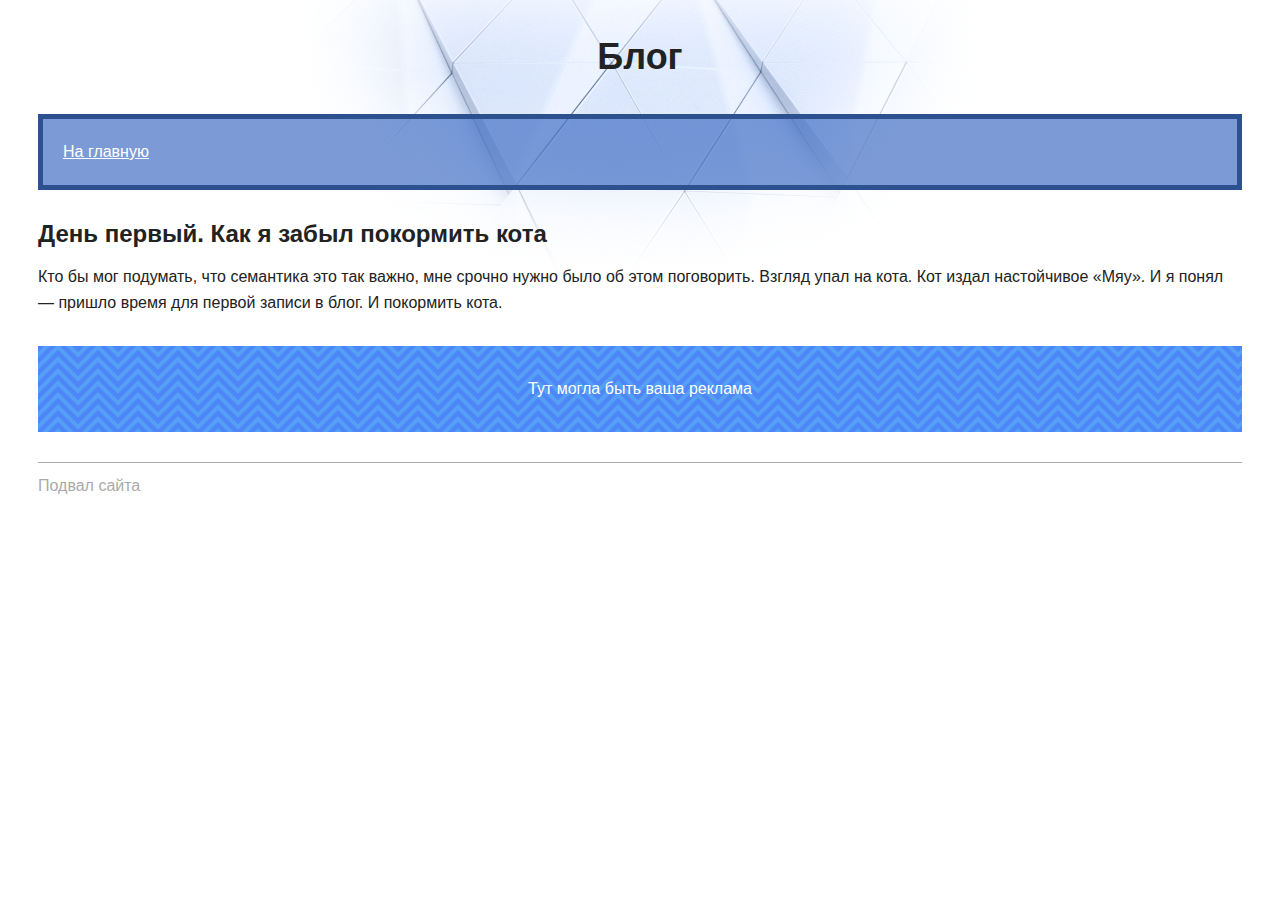
<file: day-1.html>
<!DOCTYPE html>
<html lang="ru">
  <head>
    <title>Дневник начинающего верстальщика</title>
    <link rel="stylesheet" href="style.css">
  </head>
  <body>
    <header>
      <p class="page-title">Блог</p>
      <nav class="blog-navigation">
        <a href="index.html">На главную</a>
      </nav>
    </header>
    <main>
      <article>
        <h1>День первый. Как я забыл покормить кота</h1>
        <p>Кто бы мог подумать, что семантика это так важно, мне срочно нужно было об этом поговорить. Взгляд упал на кота. Кот издал настойчивое «Мяу». И я понял — пришло время для первой записи в блог. И покормить кота.</p>
      </article>
      <aside class="partnership">
        Тут могла быть ваша реклама
      </aside>
    </main>
    <footer>
      Подвал сайта
    </footer>
  </body>
</html>
</file>
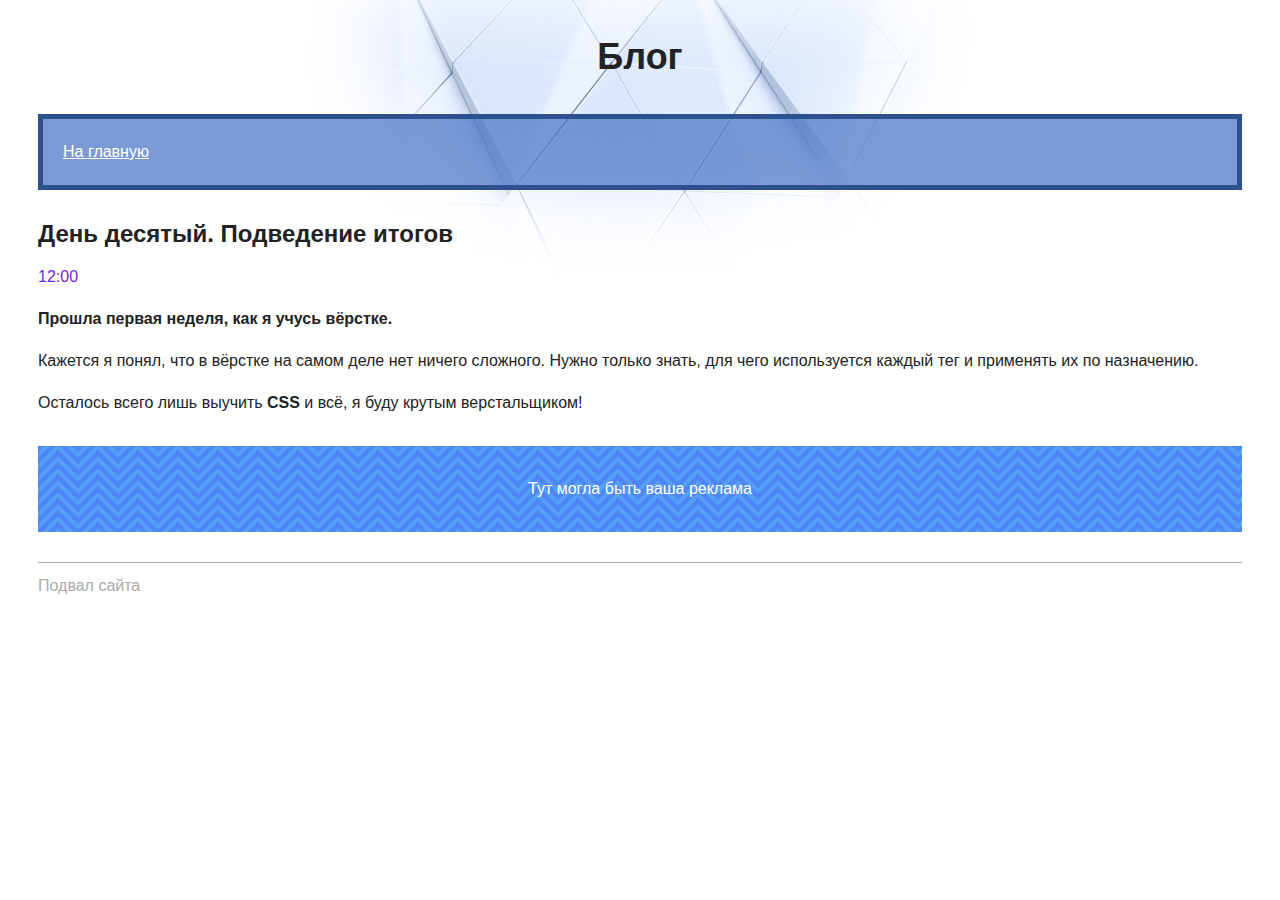
<file: day-10.html>
<!DOCTYPE html>
<html lang="ru">
  <head>
    <title>Сайт начинающего верстальщика</title>
    <link rel="stylesheet" href="style.css">
  </head>
  <body>
    <header>
      <p class="page-title">Блог</p>
      <nav class="blog-navigation">
        <a href="index.html">На главную</a>
      </nav>
    </header>
    <main>
      <article>
        <h1>День десятый. Подведение итогов</h1>
        <time datetime="2018-11-28T12:00">12:00</time>

        <p><b>Прошла первая неделя, как я учусь вёрстке.</b></p>

        <p>Кажется я понял, что в вёрстке на самом деле нет ничего сложного. Нужно только знать, для чего используется каждый тег и применять их по назначению.</p>

        <p>Осталось всего лишь выучить <strong>CSS</strong> и всё, я буду крутым верстальщиком!</p>
      </article>
      <aside class="partnership">
        Тут могла быть ваша реклама
      </aside>
    </main>
    <footer>
      Подвал сайта
    </footer>
  </body>
</html>
</file>
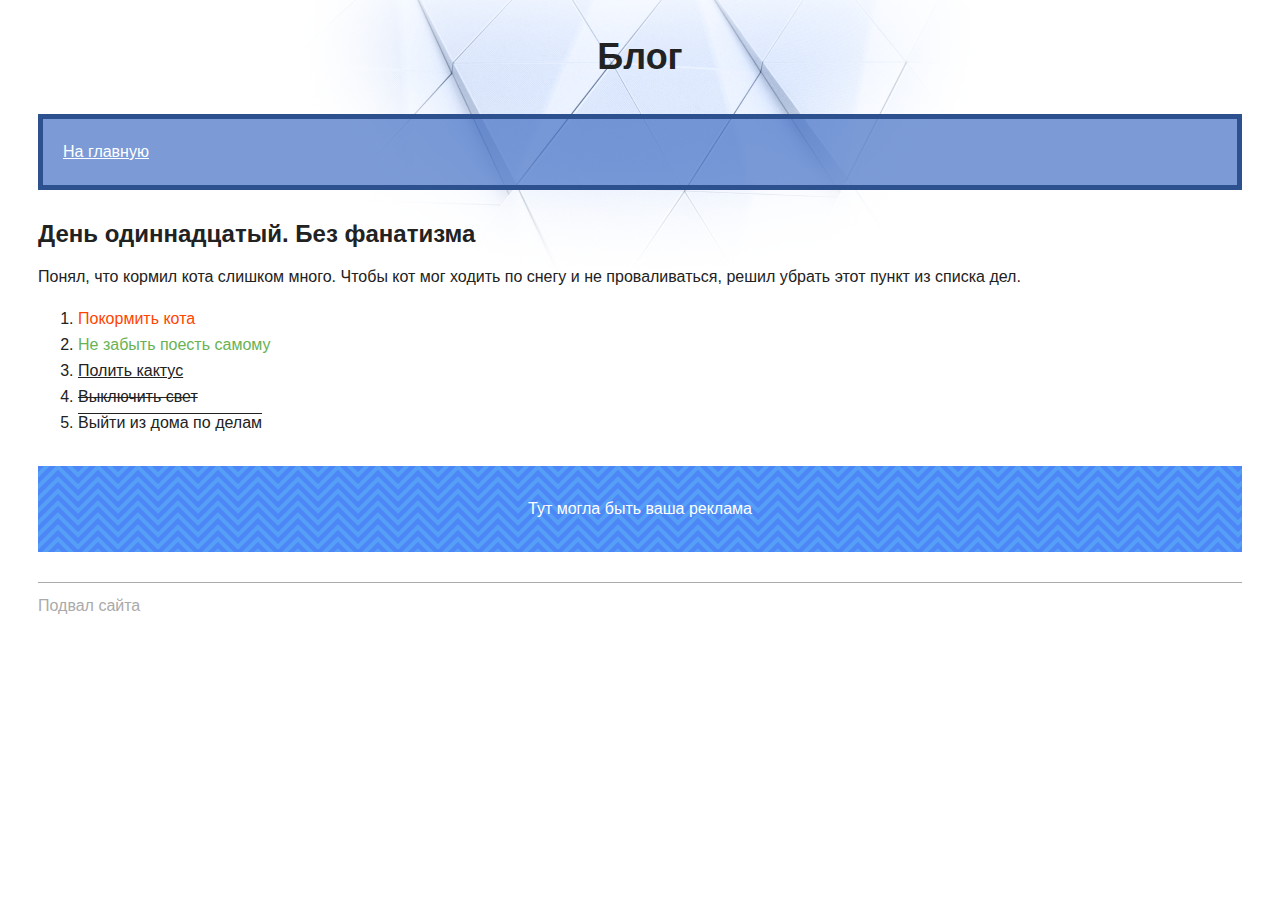
<file: day-11.html>
<!DOCTYPE html>
<html lang="ru">
  <head>
    <title>Сайт начинающего верстальщика</title>
    <link rel="stylesheet" href="style.css">
  </head>
  <body>
    <header>
      <p class="page-title">Блог</p>
      <nav class="blog-navigation">
        <a href="index.html">На главную</a>
      </nav>
    </header>
    <main>
      <article>
        <h1>День одиннадцатый. Без фанатизма</h1>
        <p>Понял, что кормил кота слишком много. Чтобы кот мог ходить по снегу и не проваливаться, решил убрать этот пункт из списка дел.</p>
        <ol>
          <li><del>Покормить кота</del></li>
          <li><ins>Не забыть поесть самому</ins></li>
          <li class="underline">Полить кактус</li>
          <li class="line-through">Выключить свет</li>
          <li class="overline">Выйти из дома по делам</li>
        </ol>
      </article>
      <aside class="partnership">
        Тут могла быть ваша реклама
      </aside>
    </main>
    <footer>
      Подвал сайта
    </footer>
  </body>
</html>
</file>
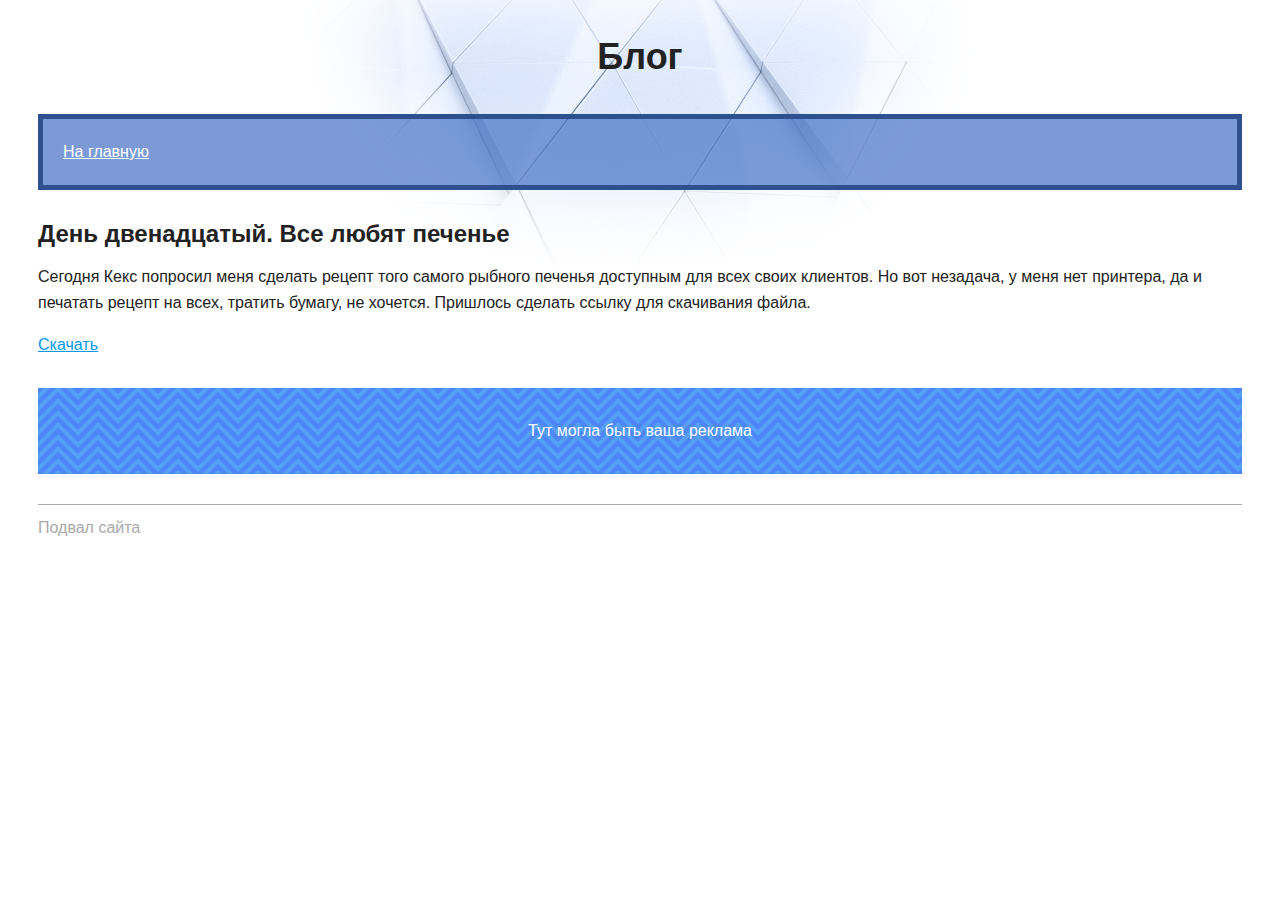
<file: day-12.html>
<!DOCTYPE html>
<html lang="ru">
  <head>
    <title>Сайт начинающего верстальщика</title>
    <link rel="stylesheet" href="style.css">
  </head>
  <body>
    <header>
      <p class="page-title">Блог</p>
      <nav class="blog-navigation">
        <a href="index.html">На главную</a>
      </nav>
    </header>
    <main>
      <article>
        <h1>День двенадцатый. Все любят печенье</h1>
        <p>Сегодня Кекс попросил меня сделать рецепт <a>того самого рыбного печенья</a> доступным для всех своих клиентов. Но вот незадача, у меня нет принтера, да и печатать рецепт на всех, тратить бумагу, не хочется. Пришлось сделать ссылку для скачивания файла.</p>
        <p>
          <a href="files/recipe.pdf" download>Скачать</a>
        </p>
      </article>
      <aside class="partnership">
        Тут могла быть ваша реклама
      </aside>
    </main>
    <footer>
      Подвал сайта
    </footer>
  </body>
</html>
</file>
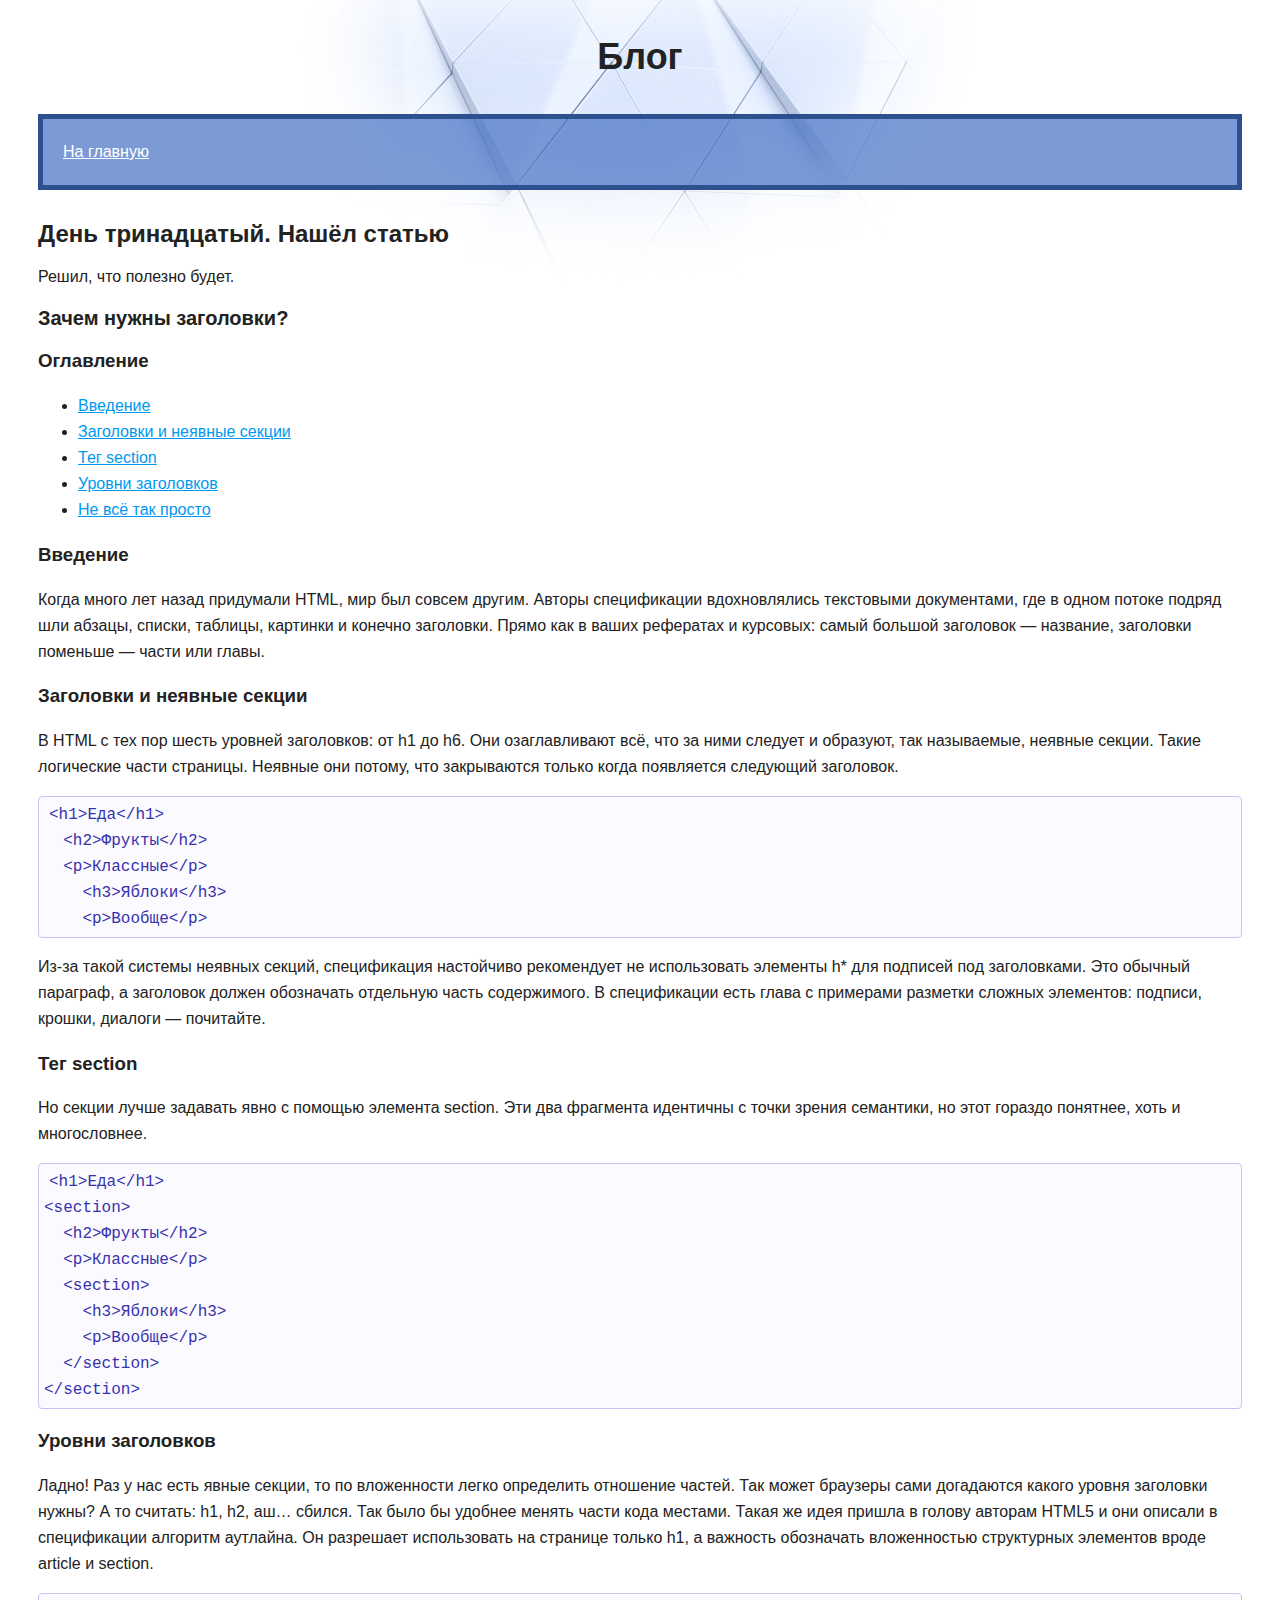
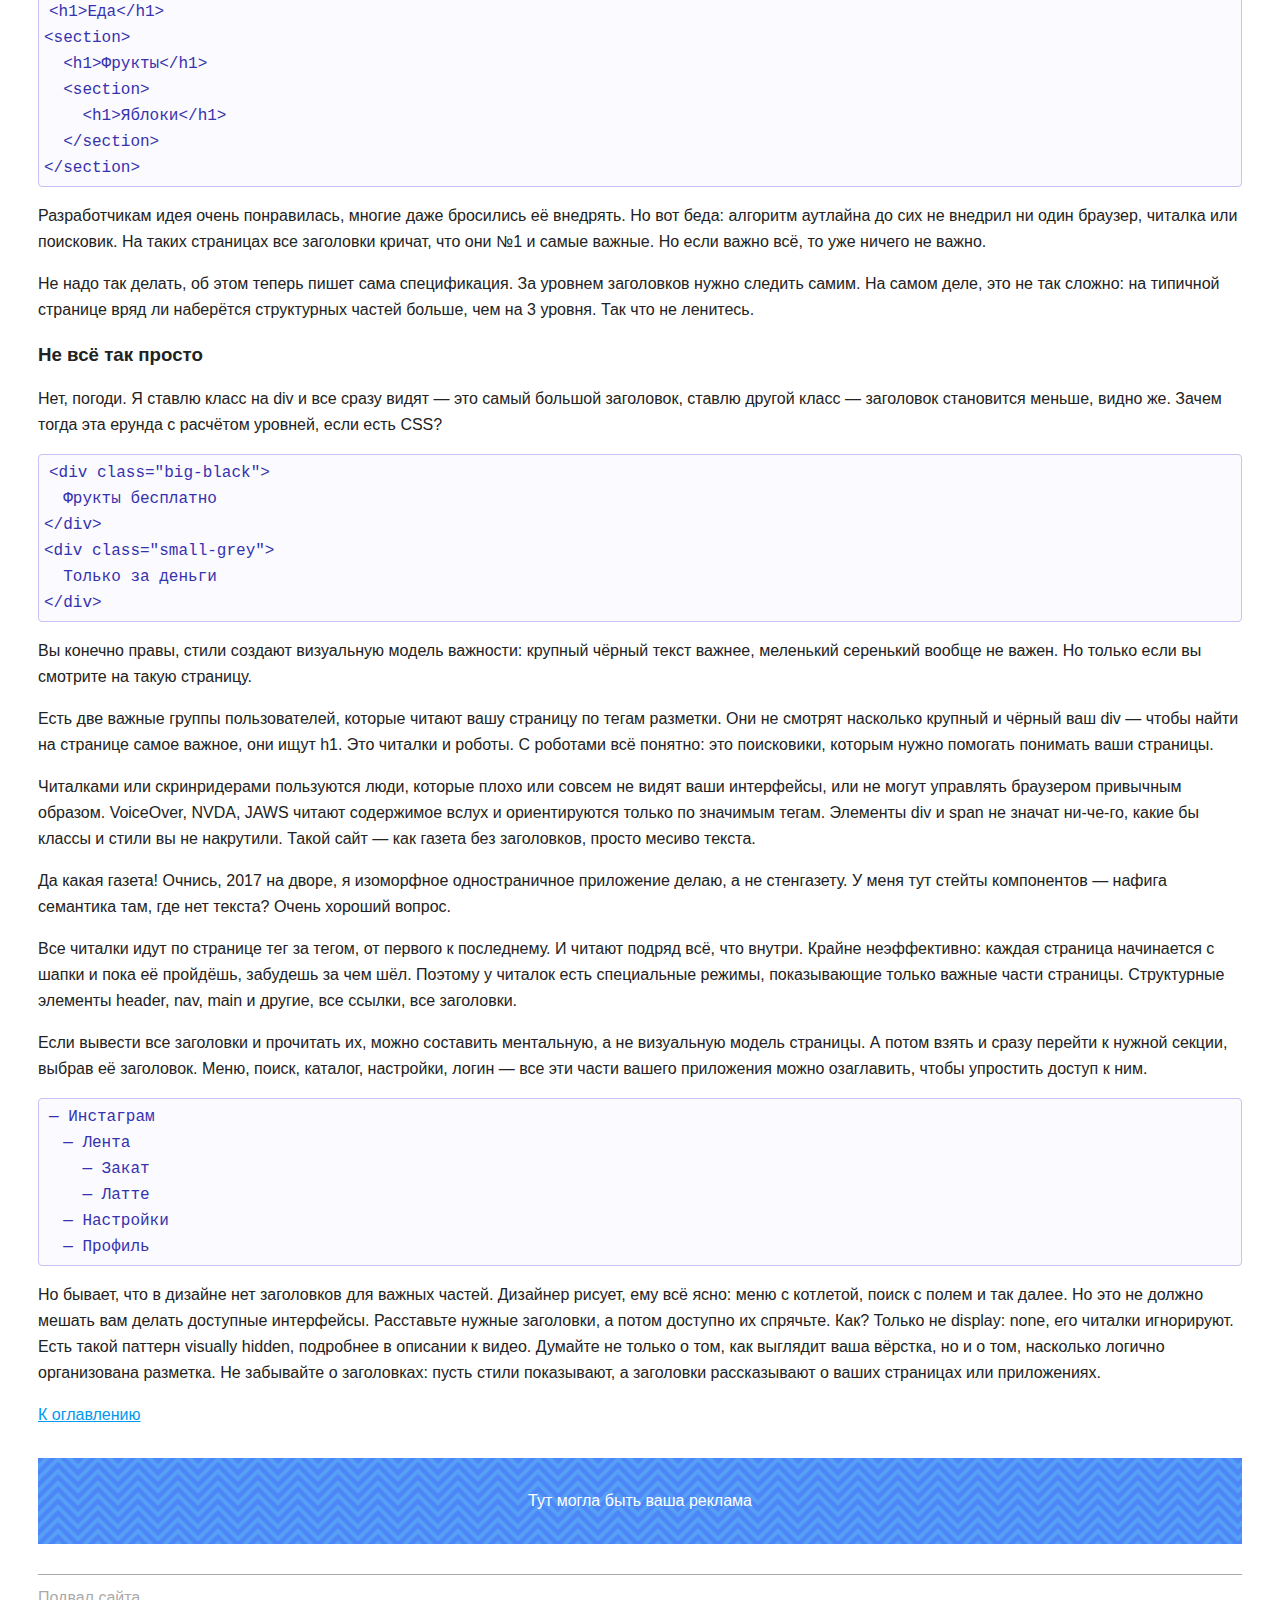
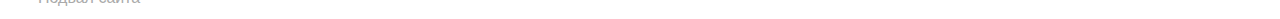
<file: day-13.html>
<!DOCTYPE html>
<html lang="ru">
  <head>
    <title>Сайт начинающего верстальщика</title>
    <link rel="stylesheet" href="style.css">
  </head>
  <body>
    <header>
      <p class="page-title">Блог</p>
      <nav class="blog-navigation">
        <a href="index.html">На главную</a>
      </nav>
    </header>
    <main>
      <article>
        <h1>День тринадцатый. Нашёл статью</h1>
        <p>Решил, что полезно будет.</p>

        <h2>Зачем нужны заголовки?</h2>

        <h3 id="content">Оглавление</h3>
        <ul>
          <li>
            <a href="#intro">Введение</a>
          </li>
          <li>
            <a href="#heading">Заголовки и неявные секции</a>
          </li>
          <li>
            <a href="#sections">Тег section</a>
          </li>
          <li>
            <a href="#levels">Уровни заголовков</a>
          </li>
          <li>
            <a href="#easy">Не всё так просто</a>
          </li>
        </ul>

        <article>
          <h3 id="intro">Введение</h3>

          <p>Когда много лет назад придумали HTML, мир был совсем другим. Авторы спецификации вдохновлялись текстовыми документами, где в одном потоке подряд шли абзацы, списки, таблицы, картинки и конечно заголовки. Прямо как в ваших рефератах и курсовых: самый большой заголовок — название, заголовки поменьше — части или главы.</p>

          <h3 id="heading">Заголовки и неявные секции</h3>

          <p>В HTML с тех пор шесть уровней заголовков: от h1 до h6. Они озаглавливают всё, что за ними следует и образуют, так называемые, неявные секции. Такие логические части страницы. Неявные они потому, что закрываются только когда появляется следующий заголовок.</p>

          <pre><code>&lt;h1&gt;Еда&lt;/h1&gt;
  &lt;h2&gt;Фрукты&lt;/h2&gt;
  &lt;p&gt;Классные&lt;/p&gt;
    &lt;h3&gt;Яблоки&lt;/h3&gt;
    &lt;p&gt;Вообще&lt;/p&gt;</code></pre>

          <p>Из-за такой системы неявных секций, спецификация настойчиво рекомендует не использовать элементы h* для подписей под заголовками. Это обычный параграф, а заголовок должен обозначать отдельную часть содержимого. В спецификации есть глава с примерами разметки сложных элементов: подписи, крошки, диалоги — почитайте.</p>

          <h3 id="sections">Тег section</h3>

          <p>Но секции лучше задавать явно с помощью элемента section. Эти два фрагмента идентичны с точки зрения семантики, но этот гораздо понятнее, хоть и многословнее.</p>
          <pre><code>&lt;h1&gt;Еда&lt;/h1&gt;
&lt;section&gt;
  &lt;h2&gt;Фрукты&lt;/h2&gt;
  &lt;p&gt;Классные&lt;/p&gt;
  &lt;section&gt;
    &lt;h3&gt;Яблоки&lt;/h3&gt;
    &lt;p&gt;Вообще&lt;/p&gt;
  &lt;/section&gt;
&lt;/section&gt;</code></pre>

          <h3 id="levels">Уровни заголовков</h3>

          <p>Ладно! Раз у нас есть явные секции, то по вложенности легко определить отношение частей. Так может браузеры сами догадаются какого уровня заголовки нужны? А то считать: h1, h2, аш… сбился. Так было бы удобнее менять части кода местами. Такая же идея пришла в голову авторам HTML5 и они описали в спецификации алгоритм аутлайна. Он разрешает использовать на странице только h1, а важность обозначать вложенностью структурных элементов вроде article и section.</p>

          <pre><code>&lt;h1&gt;Еда&lt;/h1&gt;
&lt;section&gt;
  &lt;h1&gt;Фрукты&lt;/h1&gt;
  &lt;section&gt;
    &lt;h1&gt;Яблоки&lt;/h1&gt;
  &lt;/section&gt;
&lt;/section&gt;</code></pre>

          <p>Разработчикам идея очень понравилась, многие даже бросились её внедрять. Но вот беда: алгоритм аутлайна до сих не внедрил ни один браузер, читалка или поисковик. На таких страницах все заголовки кричат, что они №1 и самые важные. Но если важно всё, то уже ничего не важно.</p>

          <p>Не надо так делать, об этом теперь пишет сама спецификация. За уровнем заголовков нужно следить самим. На самом деле, это не так сложно: на типичной странице вряд ли наберётся структурных частей больше, чем на 3 уровня. Так что не ленитесь.</p>

          <h3 id="easy">Не всё так просто</h3>

          <p>Нет, погоди. Я ставлю класс на div и все сразу видят — это самый большой заголовок, ставлю другой класс — заголовок становится меньше, видно же. Зачем тогда эта ерунда с расчётом уровней, если есть CSS?</p>

          <pre><code>&lt;div class="big-black"&gt;
  Фрукты бесплатно
&lt;/div&gt;
&lt;div class="small-grey"&gt;
  Только за деньги
&lt;/div&gt;</code></pre>

          <p>Вы конечно правы, стили создают визуальную модель важности: крупный чёрный текст важнее, меленький серенький вообще не важен. Но только если вы смотрите на такую страницу.</p>

          <p>Есть две важные группы пользователей, которые читают вашу страницу по тегам разметки. Они не смотрят насколько крупный и чёрный ваш div — чтобы найти на странице самое важное, они ищут h1. Это читалки и роботы. С роботами всё понятно: это поисковики, которым нужно помогать понимать ваши страницы.</p>

          <p>Читалками или скринридерами пользуются люди, которые плохо или совсем не видят ваши интерфейсы, или не могут управлять браузером привычным образом. VoiceOver, NVDA, JAWS читают содержимое вслух и ориентируются только по значимым тегам. Элементы div и span не значат ни-че-го, какие бы классы и стили вы не накрутили. Такой сайт — как газета без заголовков, просто месиво текста.</p>

          <p>Да какая газета! Очнись, 2017 на дворе, я изоморфное одностраничное приложение делаю, а не стенгазету. У меня тут стейты компонентов — нафига семантика там, где нет текста? Очень хороший вопрос.</p>

          <p>Все читалки идут по странице тег за тегом, от первого к последнему. И читают подряд всё, что внутри. Крайне неэффективно: каждая страница начинается с шапки и пока её пройдёшь, забудешь за чем шёл. Поэтому у читалок есть специальные режимы, показывающие только важные части страницы. Структурные элементы header, nav, main и другие, все ссылки, все заголовки.</p>

          <p>Если вывести все заголовки и прочитать их, можно составить ментальную, а не визуальную модель страницы. А потом взять и сразу перейти к нужной секции, выбрав её заголовок. Меню, поиск, каталог, настройки, логин — все эти части вашего приложения можно озаглавить, чтобы упростить доступ к ним.</p>

          <pre><code>— Инстаграм
  — Лента
    — Закат
    — Латте
  — Настройки
  — Профиль</code></pre>

          <p>Но бывает, что в дизайне нет заголовков для важных частей. Дизайнер рисует, ему всё ясно: меню с котлетой, поиск с полем и так далее. Но это не должно мешать вам делать доступные интерфейсы. Расставьте нужные заголовки, а потом доступно их спрячьте. Как? Только не display: none, его читалки игнорируют. Есть такой паттерн visually hidden, подробнее в описании к видео.

          Думайте не только о том, как выглядит ваша вёрстка, но и о том, насколько логично организована разметка. Не забывайте о заголовках: пусть стили показывают, а заголовки рассказывают о ваших страницах или приложениях.</p>

          <p>
            <a href="#content">К оглавлению</a>
          </p>
        </article>
      </article>
      <aside class="partnership">
        Тут могла быть ваша реклама
      </aside>
    </main>
    <footer>
      Подвал сайта
    </footer>
  </body>
</html>
</file>
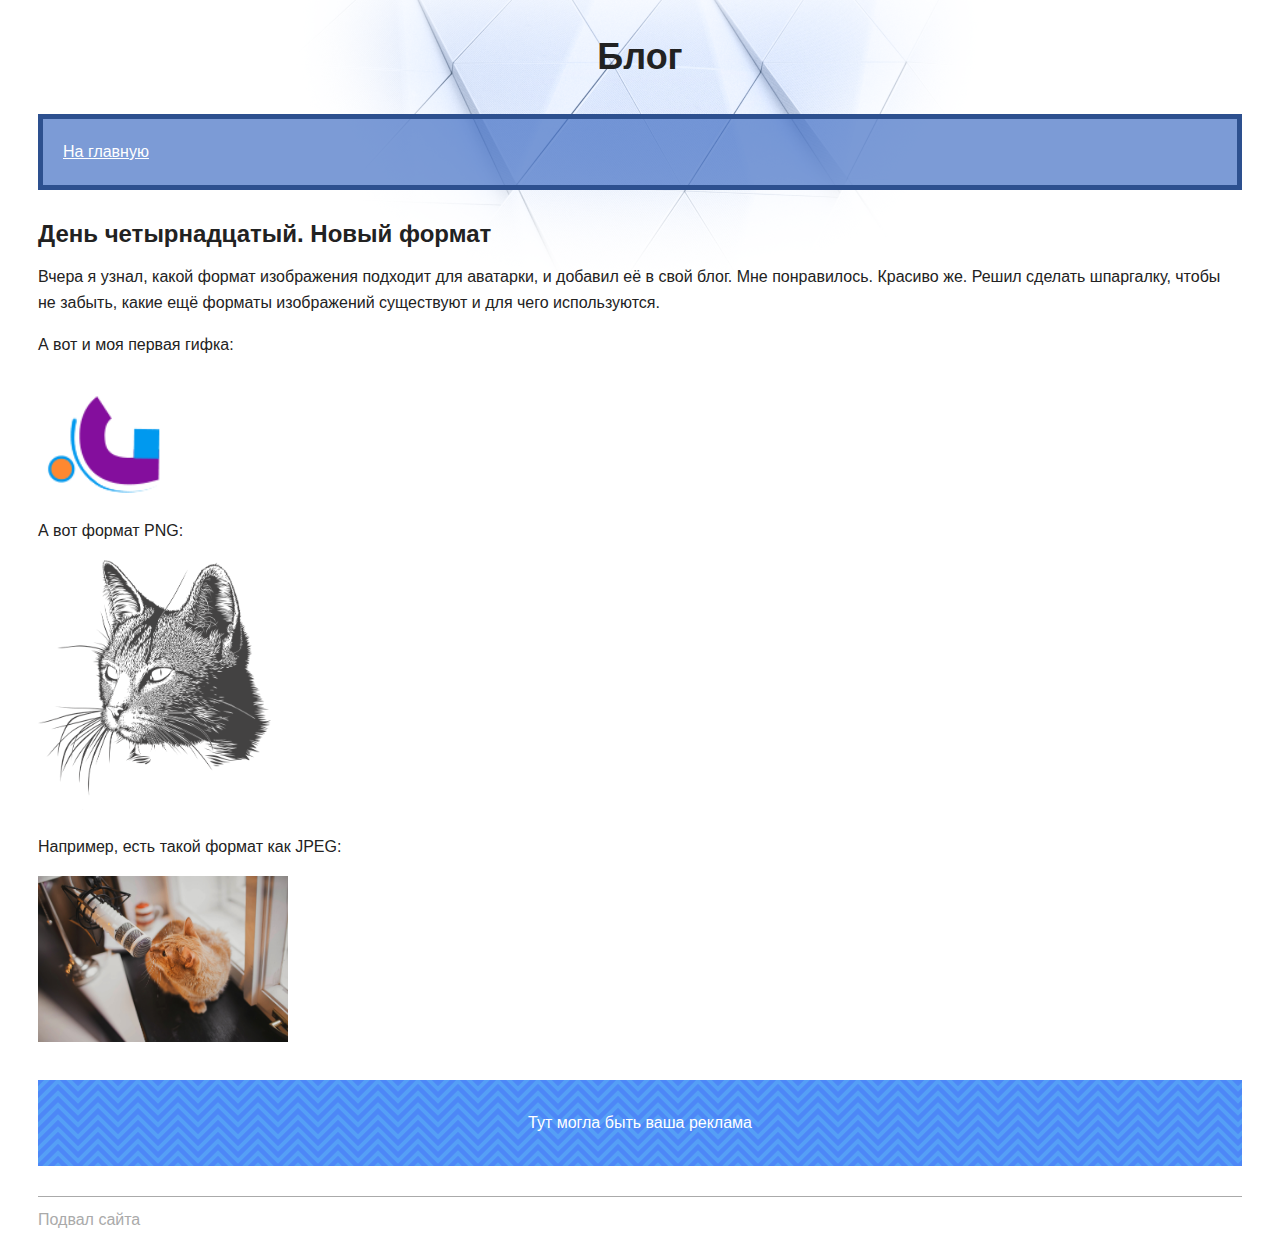
<file: day-14.html>
<!DOCTYPE html>
<html lang="ru">
  <head>
    <title>Сайт начинающего верстальщика</title>
    <link rel="stylesheet" href="style.css">
  </head>
  <body>
    <header>
      <p class="page-title">Блог</p>
      <nav class="blog-navigation">
        <a href="index.html">На главную</a>
      </nav>
    </header>
    <main>
      <article>
        <h1>День четырнадцатый. Новый формат</h1>
        <p>Вчера я узнал, какой формат изображения подходит для аватарки, и добавил её в свой блог. Мне понравилось. Красиво же. Решил сделать шпаргалку, чтобы не забыть, какие ещё форматы изображений существуют и для чего используются.</p>

        <p>А вот и моя первая гифка:</p>
        <img src="files/gifka.gif" width="250" height="120" alt="Анимация GIF">

        <p>А вот формат PNG:</p>
        <img src="files/portrait.png" height="250" alt="Портрет котика">

        <p>Например, есть такой формат как JPEG:</p>
        <img src="files/instructor-keks.jpg" width="250" alt="Инструктор Кекс">
      </article>
      <aside class="partnership">
        Тут могла быть ваша реклама
      </aside>
    </main>
    <footer>
      Подвал сайта
    </footer>
  </body>
</html>
</file>
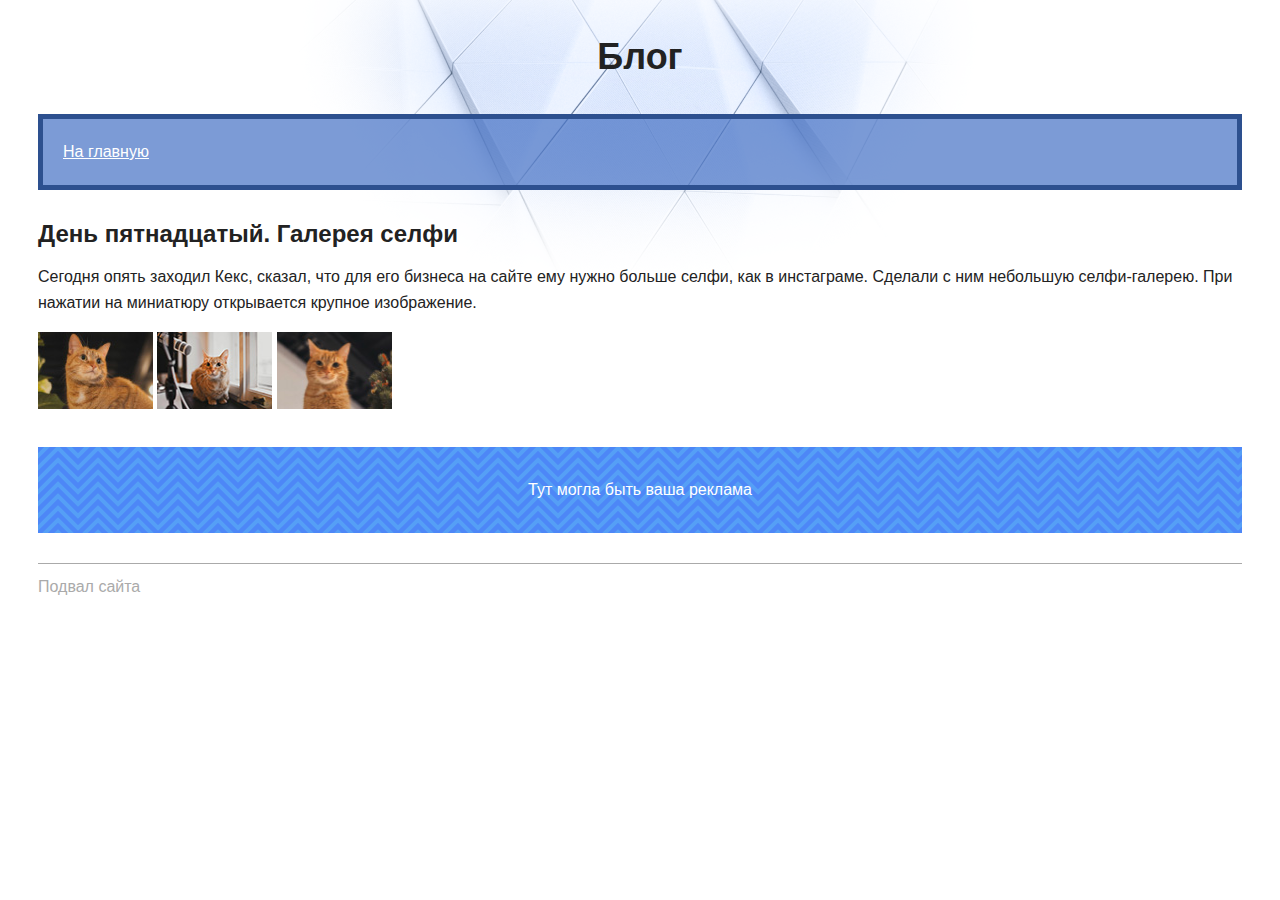
<file: day-15.html>
<!DOCTYPE html>
<html lang="ru">
  <head>
    <title>Сайт начинающего верстальщика</title>
    <link rel="stylesheet" href="style.css">
  </head>
  <body>
    <header>
      <p class="page-title">Блог</p>
      <nav class="blog-navigation">
        <a href="index.html">На главную</a>
      </nav>
    </header>
    <main>
      <article>
        <h1>День пятнадцатый. Галерея селфи</h1>
        <p>Сегодня опять заходил Кекс, сказал, что для его бизнеса на сайте ему нужно больше селфи, как в инстаграме. Сделали с ним небольшую селфи-галерею. При нажатии на миниатюру открывается крупное изображение.</p>
        <p>
          <a href="photo-1.html"><img src="files/preview-1.jpg" alt="Фоточка Кекса" width="115" height="77"></a>
          <a href="photo-2.html"><img src="files/preview-2.jpg" alt="Фоточка Кекса" width="115" height="77"></a>
          <a href="photo-3.html"><img src="files/preview-3.jpg" alt="Фоточка Кекса" width="115" height="77"></a>
        </p>
      </article>
      <aside class="partnership">
        Тут могла быть ваша реклама
      </aside>
    </main>
    <footer>
      Подвал сайта
    </footer>
  </body>
</html>
</file>
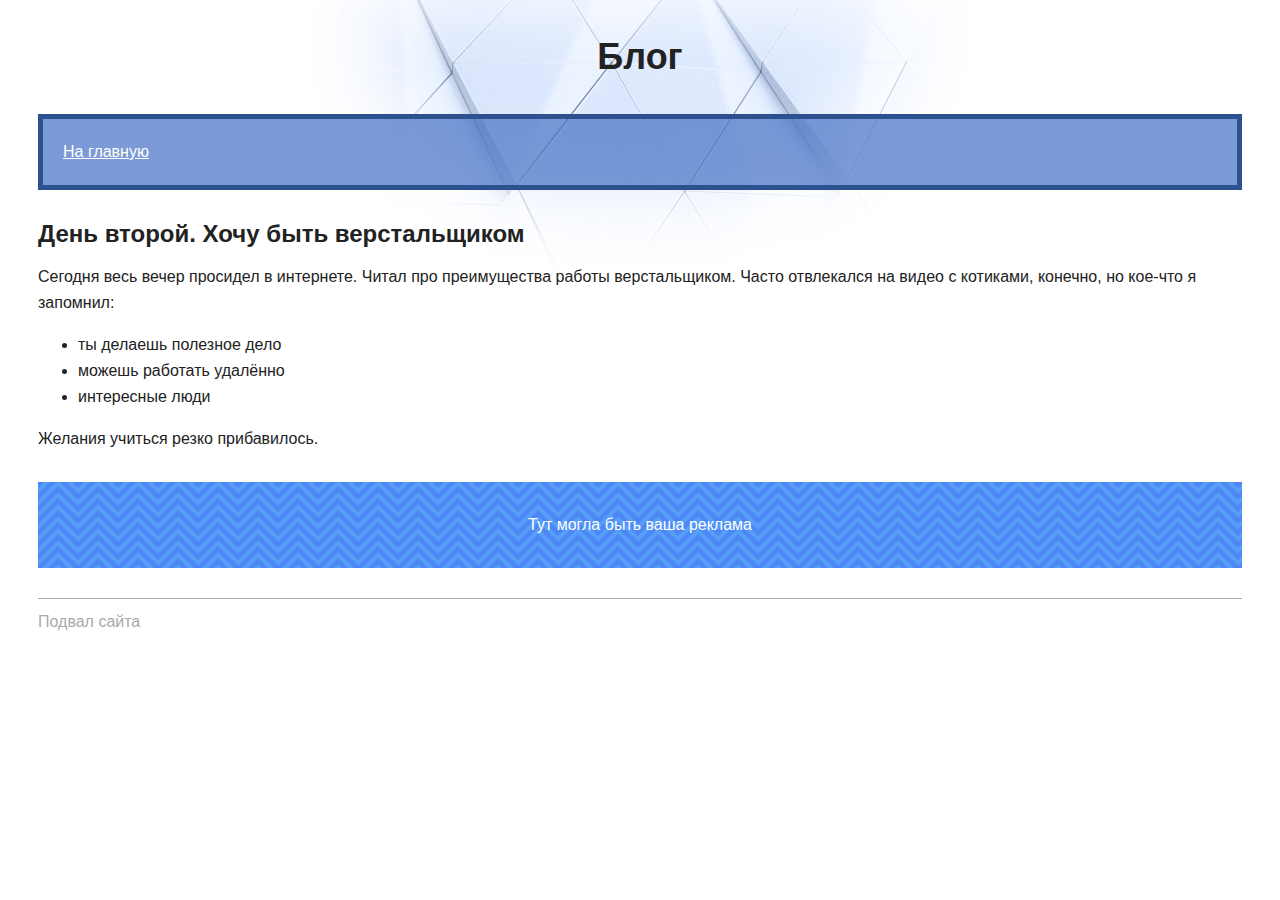
<file: day-2.html>
<!DOCTYPE html>
<html lang="ru">
  <head>
    <title>Дневник начинающего верстальщика</title>
    <link rel="stylesheet" href="style.css">
  </head>
  <body>
    <header>
      <p class="page-title">Блог</p>
      <nav class="blog-navigation">
        <a href="index.html">На главную</a>
      </nav>
    </header>
    <main>
      <article>
        <h1>День второй. Хочу быть верстальщиком</h1>
        <p>Сегодня весь вечер просидел в интернете. Читал про преимущества работы верстальщиком. Часто отвлекался на видео с котиками, конечно, но кое-что я запомнил:</p>

        <ul>
          <li>ты делаешь полезное дело</li>
          <li>можешь работать удалённо</li>
          <li>интересные люди</li>
        </ul>

        <p>Желания учиться резко прибавилось.</p>
      </article>
      <aside class="partnership">
        Тут могла быть ваша реклама
      </aside>
    </main>
    <footer>
      Подвал сайта
    </footer>
  </body>
</html>
</file>
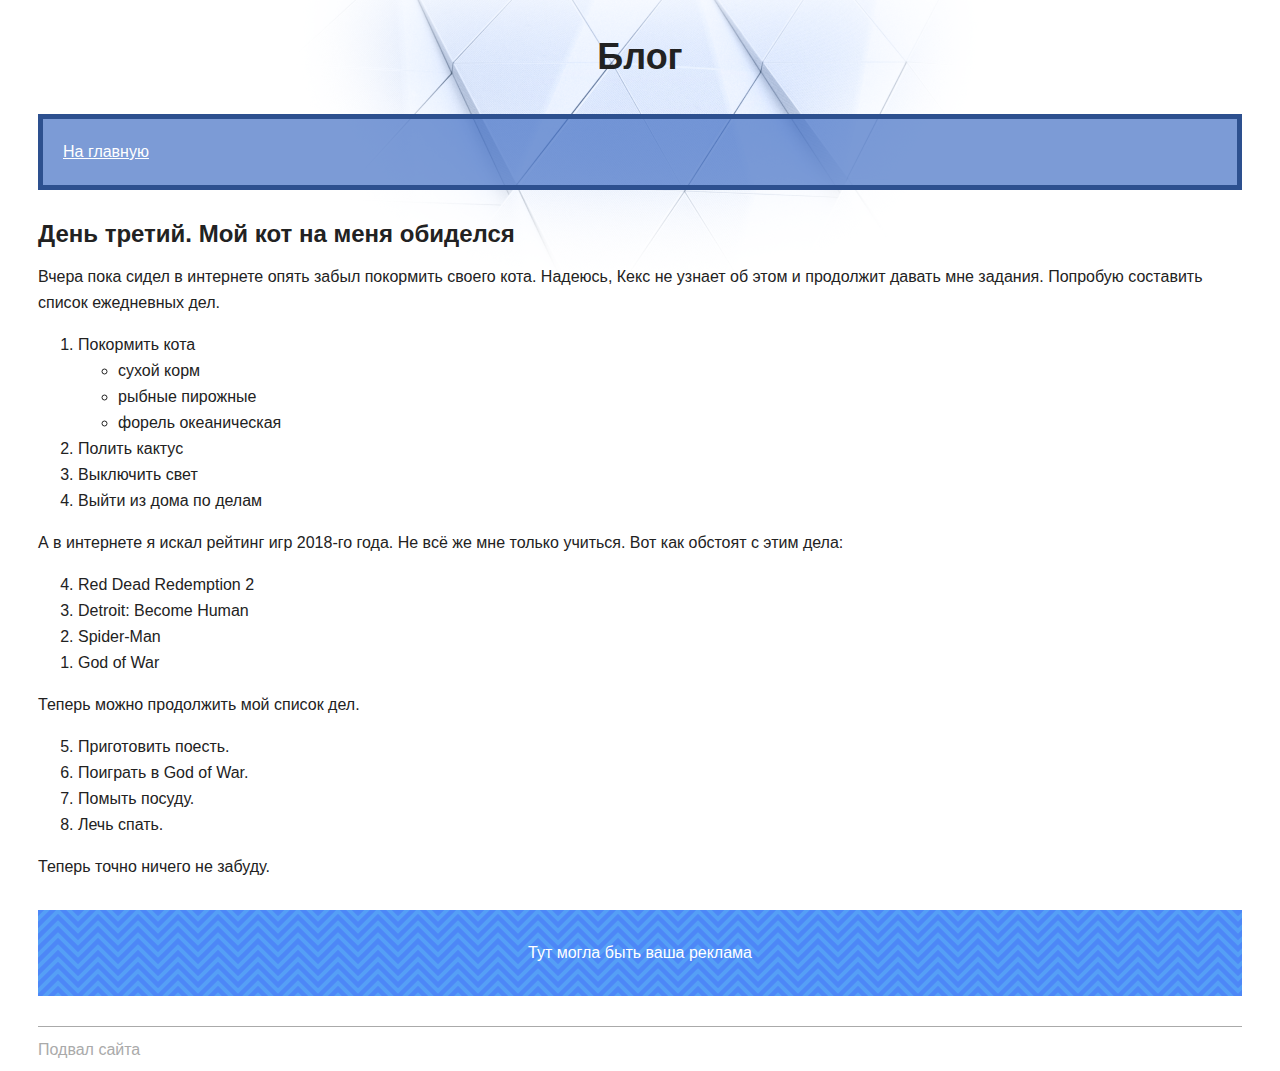
<file: day-3.html>
<!DOCTYPE html>
<html lang="ru">
  <head>
    <title>Сайт начинающего верстальщика</title>
    <link rel="stylesheet" href="style.css">
  </head>
  <body>
    <header>
      <p class="page-title">Блог</p>
      <nav class="blog-navigation">
        <a href="index.html">На главную</a>
      </nav>
    </header>
    <main>
      <article>
        <h1>День третий. Мой кот на меня обиделся</h1>
        <p>Вчера пока сидел в интернете опять забыл покормить своего кота. Надеюсь, Кекс не узнает об этом и продолжит давать мне задания. Попробую составить список ежедневных дел.</p>
        <ol>
          <li>Покормить кота
            <ul>
              <li>сухой корм</li>
              <li>рыбные пирожные</li>
              <li>форель океаническая</li>
            </ul>
          </li>
          <li>Полить кактус</li>
          <li>Выключить свет</li>
          <li>Выйти из дома по делам</li>
        </ol>

        <p>А в интернете я искал рейтинг игр 2018-го года. Не всё же мне только учиться. Вот как обстоят с этим дела:</p>
        <ol reversed>
          <li>Red Dead Redemption 2</li>
          <li>Detroit: Become Human</li>
          <li>Spider-Man</li>
          <li>God of War</li>
        </ol>

        <p>Теперь можно продолжить мой список дел.</p>
        <ol start="5">
          <li>Приготовить поесть.</li>
          <li>Поиграть в God of War.</li>
          <li>Помыть посуду.</li>
          <li>Лечь спать.</li>
        </ol>

        <p>Теперь точно ничего не забуду.</p>
      </article>
      <aside class="partnership">
        Тут могла быть ваша реклама
      </aside>
    </main>
    <footer>
      Подвал сайта
    </footer>
  </body>
</html>
</file>
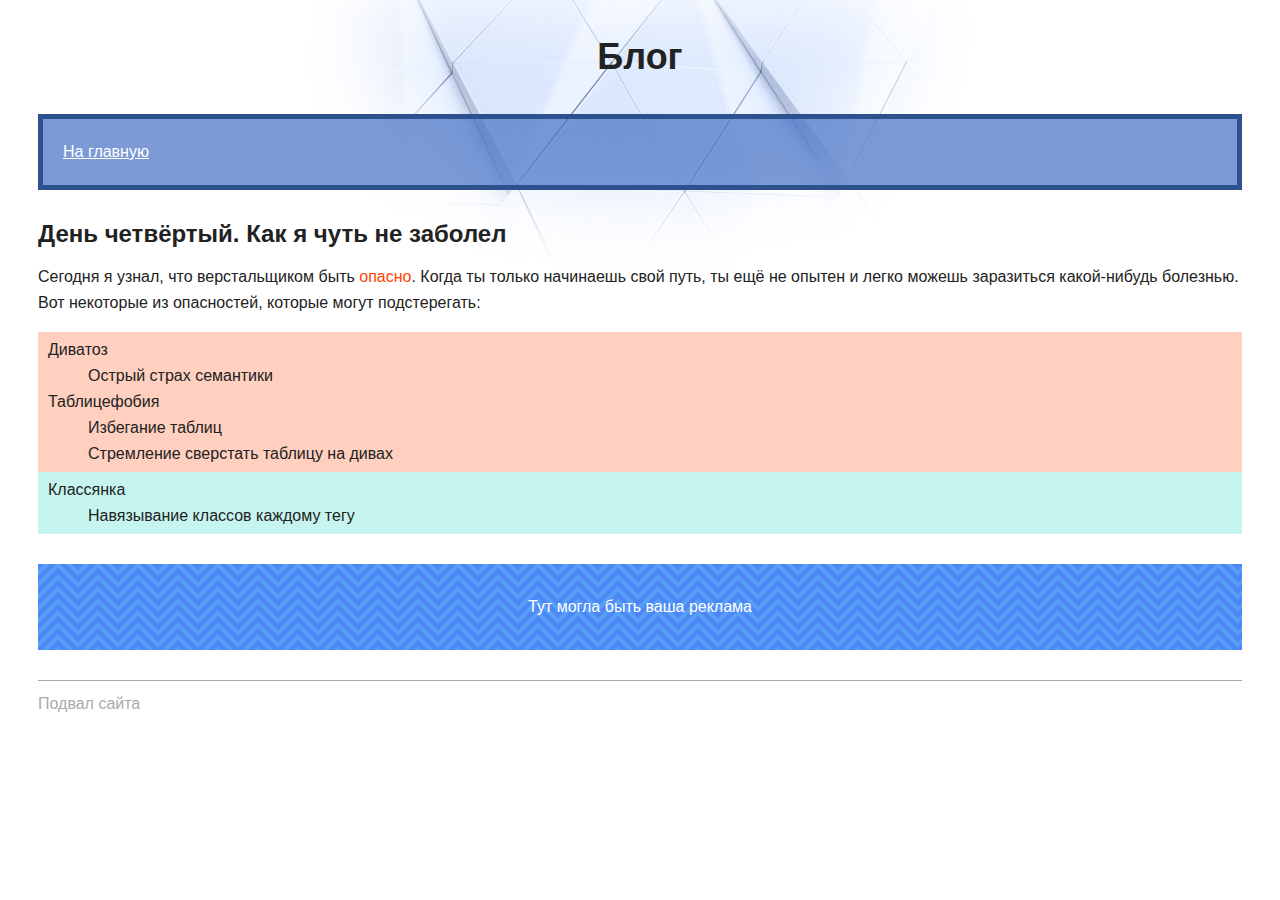
<file: day-4.html>
<!DOCTYPE html>
<html lang="ru">
  <head>
    <title>Сайт начинающего верстальщика</title>
    <link rel="stylesheet" href="style.css">
  </head>
  <body>
    <header>
      <p class="page-title">Блог</p>
      <nav class="blog-navigation">
        <a href="index.html">На главную</a>
      </nav>
    </header>
    <main>
      <article>
        <h1>День четвёртый. Как я чуть не заболел</h1>
        <p>Сегодня я узнал, что верстальщиком быть <span class="danger-text">опасно</span>. Когда ты только начинаешь свой путь, ты ещё не опытен и легко можешь заразиться какой-нибудь болезнью. Вот некоторые из опасностей, которые могут подстерегать:</p>

        <dl>
          <div class="danger-block">
            <dt>Диватоз</dt>
            <dd>Острый страх семантики</dd>
            <dt>Таблицефобия</dt>
            <dd>Избегание таблиц</dd>
            <dd>Стремление сверстать таблицу на дивах</dd>
          </div>
          <div class="no-danger-block">
            <dt>Классянка</dt>
            <dd>Навязывание классов каждому тегу</dd>
          </div>
        </dl>
      </article>
      <aside class="partnership">
        Тут могла быть ваша реклама
      </aside>
    </main>
    <footer>
      Подвал сайта
    </footer>
  </body>
</html>
</file>
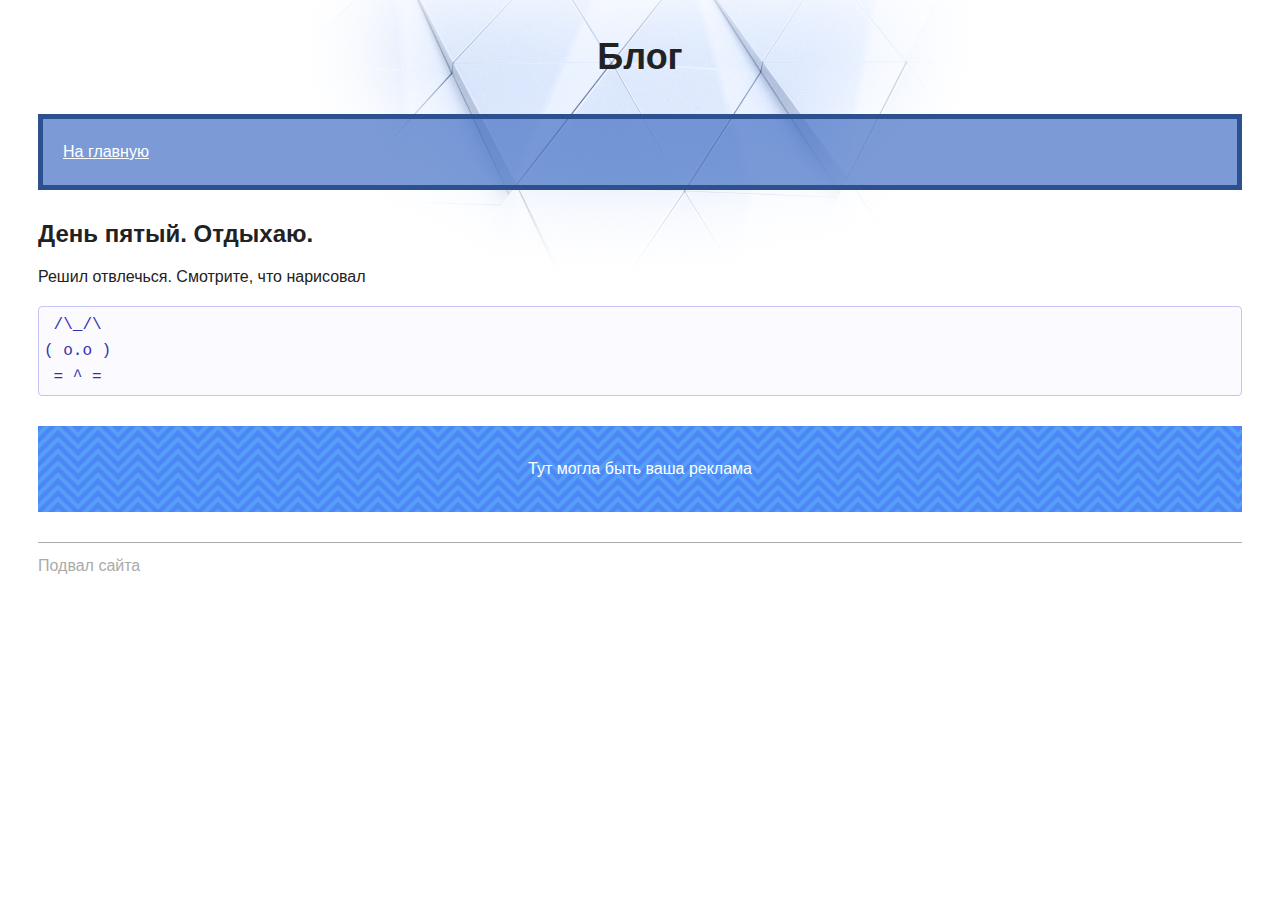
<file: day-5.html>
<!DOCTYPE html>
<html lang="ru">
  <head>
    <title>Сайт начинающего верстальщика</title>
    <link rel="stylesheet" href="style.css">
  </head>
  <body>
    <header>
      <p class="page-title">Блог</p>
      <nav class="blog-navigation">
        <a href="index.html">На главную</a>
      </nav>
    </header>
    <main>
      <article>
        <h1>День пятый. Отдыхаю.</h1>
        <p>Решил отвлечься. Смотрите, что нарисовал</p>

        <pre>
 /\_/\
( o.o )
 = ^ =</pre>
      </article>
      <aside class="partnership">
        Тут могла быть ваша реклама
      </aside>
    </main>
    <footer>
      Подвал сайта
    </footer>
  </body>
</html>
</file>
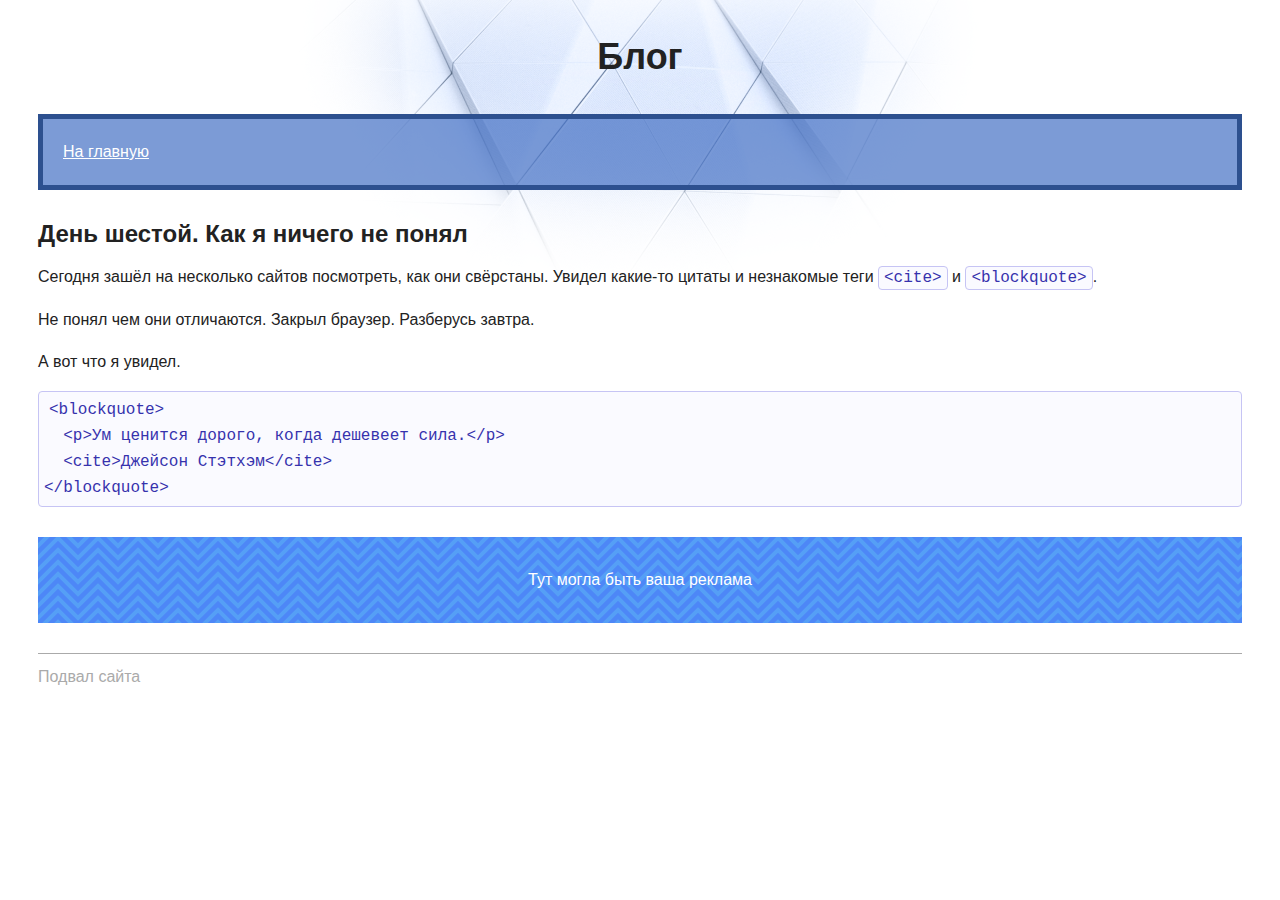
<file: day-6.html>
<!DOCTYPE html>
<html lang="ru">
  <head>
    <title>Сайт начинающего верстальщика</title>
    <link rel="stylesheet" href="style.css">
  </head>
  <body>
    <header>
      <p class="page-title">Блог</p>
      <nav class="blog-navigation">
        <a href="index.html">На главную</a>
      </nav>
    </header>
    <main>
      <article>
        <h1>День шестой. Как я ничего не понял</h1>
        <p>Сегодня зашёл на несколько сайтов посмотреть, как они свёрстаны. Увидел какие-то цитаты и незнакомые теги <code>&lt;cite&gt;</code> и <code>&lt;blockquote&gt;</code>.</p>
        <p>Не понял чем они отличаются. Закрыл браузер. Разберусь завтра.</p>
        <p>А вот что я увидел.</p>
       <pre><code>&lt;blockquote&gt;
  &lt;p&gt;Ум ценится дорого, когда дешевеет сила.&lt;/p&gt;
  &lt;cite&gt;Джейсон Стэтхэм&lt;/cite&gt;
&lt;/blockquote&gt;</code></pre>
      </article>
      <aside class="partnership">
        Тут могла быть ваша реклама
      </aside>
    </main>
    <footer>
      Подвал сайта
    </footer>
  </body>
</html>
</file>
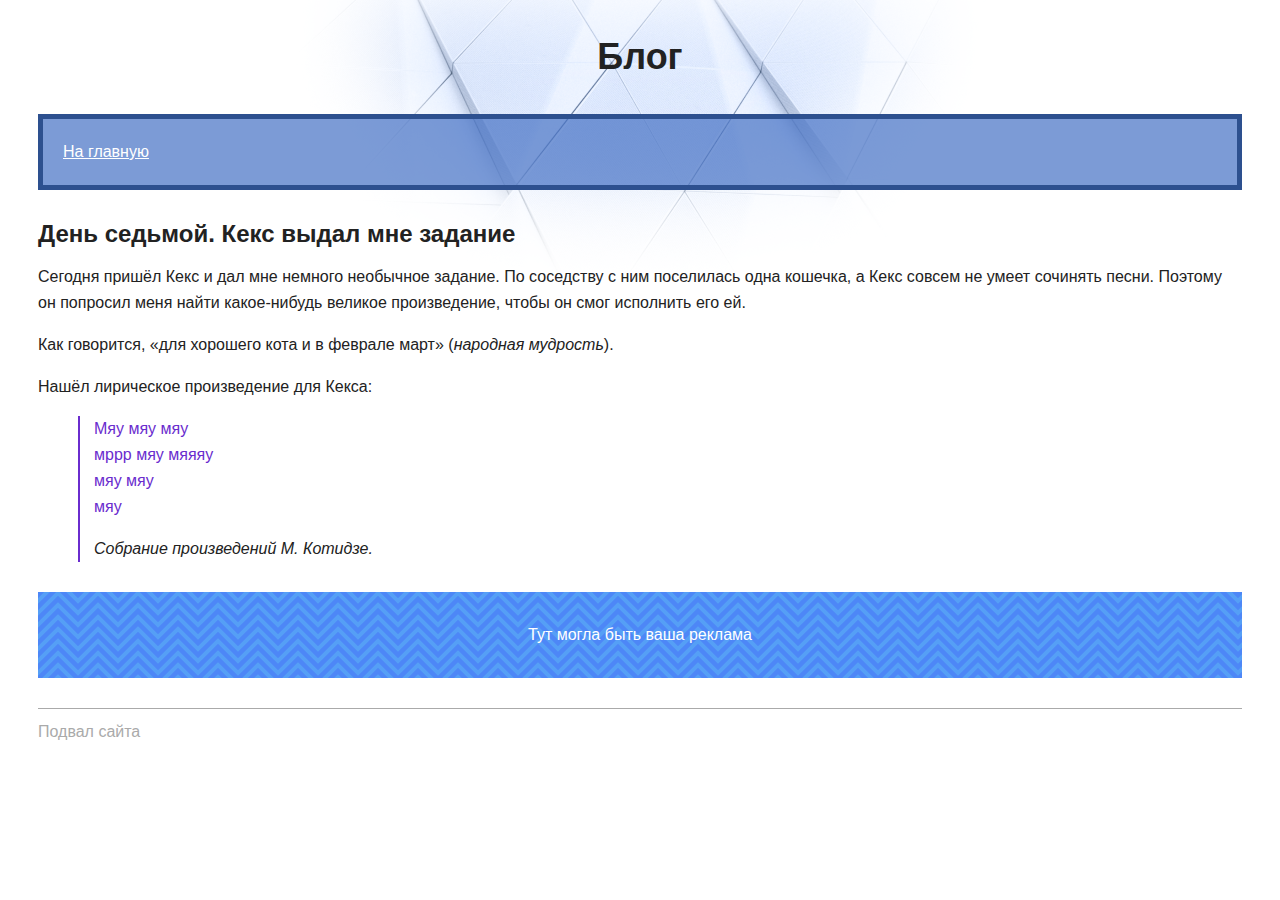
<file: day-7.html>
<!DOCTYPE html>
<html lang="ru">
  <head>
    <title>Сайт начинающего верстальщика</title>
    <link rel="stylesheet" href="style.css">
  </head>
  <body>
    <header>
      <p class="page-title">Блог</p>
      <nav class="blog-navigation">
        <a href="index.html">На главную</a>
      </nav>
    </header>
    <main>
      <article>
        <h1>День седьмой. Кекс выдал мне задание</h1>
        <p>Сегодня пришёл Кекс и дал мне немного необычное задание. По соседству с ним поселилась одна кошечка, а Кекс совсем не умеет сочинять песни. Поэтому он попросил меня найти какое-нибудь великое произведение, чтобы он смог исполнить его ей.</p>
        <p>Как говорится, <q>для хорошего кота и в феврале март</q> (<cite>народная мудрость</cite>).</p>
        <p>Нашёл лирическое произведение для Кекса:</p>

        <blockquote>
          <p>
            Мяу мяу мяу<br>
            мррр мяу мяяяу<br>
            мяу мяу<br>
            мяу<br>
          </p>
          <cite>Собрание произведений М. Котидзе.</cite>
        </blockquote>
      </article>
      <aside class="partnership">
        Тут могла быть ваша реклама
      </aside>
    </main>
    <footer>
      Подвал сайта
    </footer>
  </body>
</html>
</file>
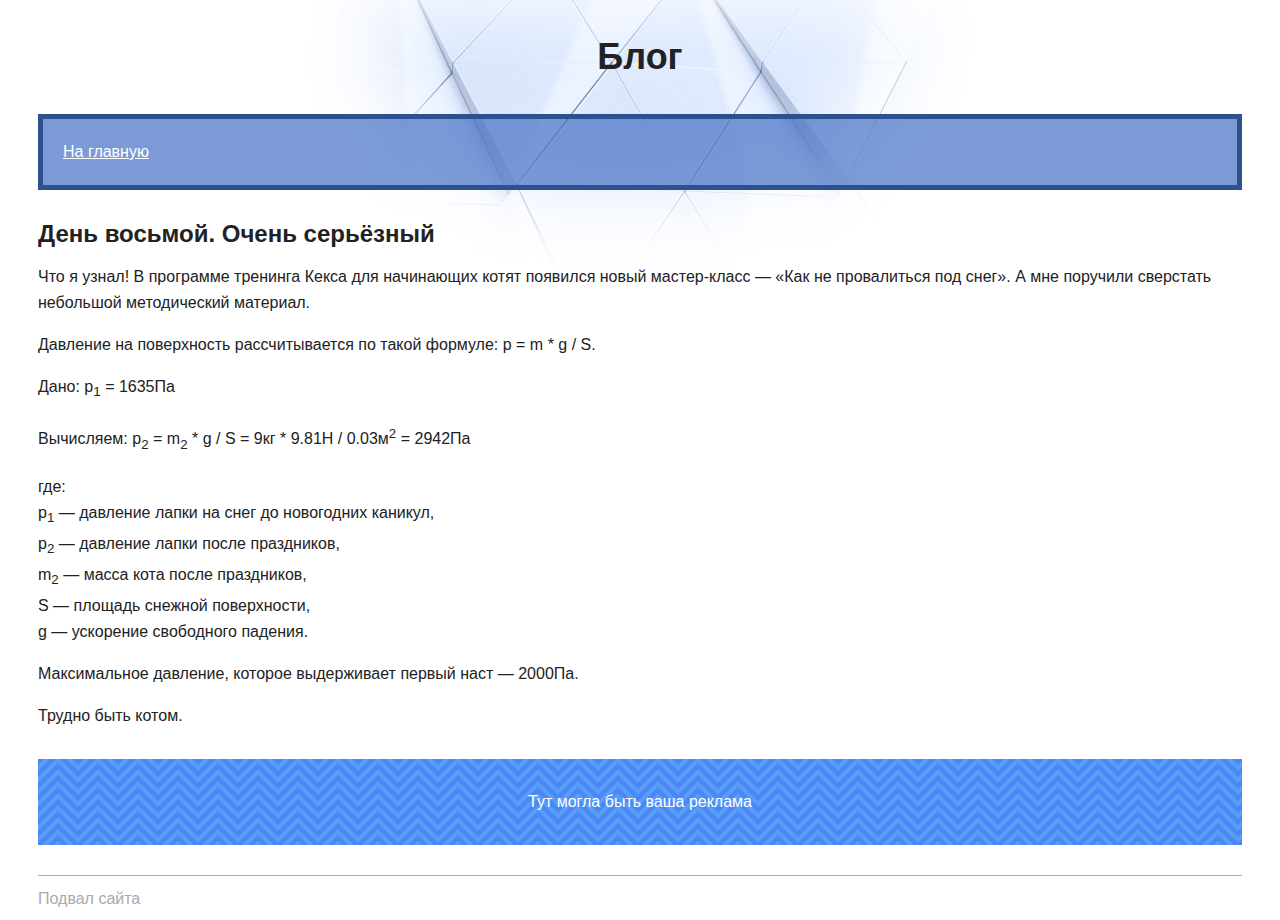
<file: day-8.html>
<!DOCTYPE html>
<html lang="ru">
  <head>
    <title>Сайт начинающего верстальщика</title>
    <link rel="stylesheet" href="style.css">
  </head>
  <body>
    <header>
      <p class="page-title">Блог</p>
      <nav class="blog-navigation">
        <a href="index.html">На главную</a>
      </nav>
    </header>
    <main>
      <article>
        <h1>День восьмой. Очень серьёзный</h1>
        <p>Что я узнал! В программе тренинга Кекса для начинающих котят появился новый мастер-класс — «Как не провалиться под снег». А мне поручили сверстать небольшой методический материал.</p>
        <p>Давление на поверхность рассчитывается по такой формуле: p = m * g / S.</p>

        <p>Дано: p<sub>1</sub> = 1635Па</p>

        <p>Вычисляем: p<sub>2</sub> = m<sub>2</sub> * g / S = 9кг * 9.81Н / 0.03м<sup>2</sup> = 2942Па</p>

        <p>где:<br>
          p<sub>1</sub> — давление лапки на снег до новогодних каникул,<br>
          p<sub>2</sub> — давление лапки после праздников,<br>
          m<sub>2</sub> — масса кота после праздников,<br>
          S — площадь снежной поверхности,<br>
          g — ускорение свободного падения.</p>
        <p>Максимальное давление, которое выдерживает первый наст — 2000Па.</p>
        <p>Трудно быть котом.</p>
      </article>
      <aside class="partnership">
        Тут могла быть ваша реклама
      </aside>
    </main>
    <footer>
      Подвал сайта
    </footer>
  </body>
</html>
</file>
<file: style.css>
body {
  padding: 0 30px;
  font-size: 16px;
  line-height: 26px;
  font-family: "Arial", sans-serif;
  color: #222222;

  background: #ffffff url("img/bg-page.png") no-repeat top center;
}

h1 {
  font-size: 24px;
  line-height: normal;
}

h2 {
  font-size: 20px;
  line-height: normal;
}

pre,
code {
  background-color: #fafaff;
  border: 1px solid #c6c4f4;
  border-radius: 4px;
  color: #3632ad;
  font-family: "Courier New", "Courier", monospace;
}

pre {
  padding: 5px;
}

code {
  padding: 2px 5px;
}

pre code {
  background-color: transparent;
  border-radius: 0;
  border: none;
}

blockquote {
  padding-left: 14px;
  border-left: 2px solid #6a2cce;

  color: #6a2cce;
}

cite {
  color: #222222;
}

time {
  color: #6a2cce;
}

a[href] {
  color: #0099ef;
  text-decoration: underline;
}

del {
  color: #ff4400;
}

ins {
  color: rgb(105, 178, 83);
}

del,
ins {
  text-decoration: none;
}

em,
i {
  font-style: normal;
}

.avatar-container {
  text-align: center;
}

.avatar {
  border-radius: 10%;
}

.blog-navigation {
  margin-bottom: 30px;
  padding: 20px;

  background-color: rgba(68, 112, 196, 0.7);
  border: 5px solid #2d508f;

  color: #ffffff;
}

.blog-navigation h2 {
  margin-top: 0;
}

.blog-navigation ul {
  list-style: none;
  padding-left: 0;
}

.blog-navigation li {
  margin-bottom: 5px;
}

.blog-navigation a {
  color: #ffffff;
}

.skills dd {
  margin: 0;
  margin-bottom: 10px;

  background-color: #e8e8e8;
}

.skills-level {
  font-size: 12px;
  text-align: center;
  color: #ffffff;
  background-color: #4470c4;
}

.skills-level-ok {
  background-color: #47bb52;
}

.days {
  list-style: none;
  padding-left: 0;
}

figure {
  margin-left: 0;
  margin-right: 0;
}

figure img {
  vertical-align: middle;
  border: 8px solid rgb(202, 224, 248);
}

figcaption {
  width: 502px;
  padding-bottom: 8px;
  font-size: 12px;
  letter-spacing: 0.02em;
  font-style: italic;
  text-align: center;
  background-color: rgb(202, 224, 248);
}

.pagination {
  text-align: center;
  color: #888888;
}

.pagination a {
  display: inline-block;
  margin-right: 30px;
  margin-bottom: 15px;
}

.danger-text {
  color: #ff4400;
}

.danger-block {
  padding: 5px 10px;
  background-color: #ffd0bf;
}

.no-danger-block {
  padding: 5px 10px;
  background-color: #c6f5f0;
}

footer {
  margin-top: 30px;
  padding-top: 10px;
  color: #aaaaaa;
  border-top: 1px solid #aaaaaa;
}

.page-title {
  font-weight: bold;
  font-size: 36px;
  line-height: 42px;
  font-family: "Verdana", sans-serif;
  text-align: center;
}

.partnership {
  margin: 30px 0;
  padding: 30px;
  text-align: center;
  color: #ffffff;
  background-color: #4a87fa;
  background-image: url("img/bg-partnership.svg");
}

.underline {
  text-decoration: underline;
}

.line-through {
  text-decoration: line-through;
}

.overline {
  text-decoration: overline;
}

.italic {
  font-style: italic;
}
</file>
